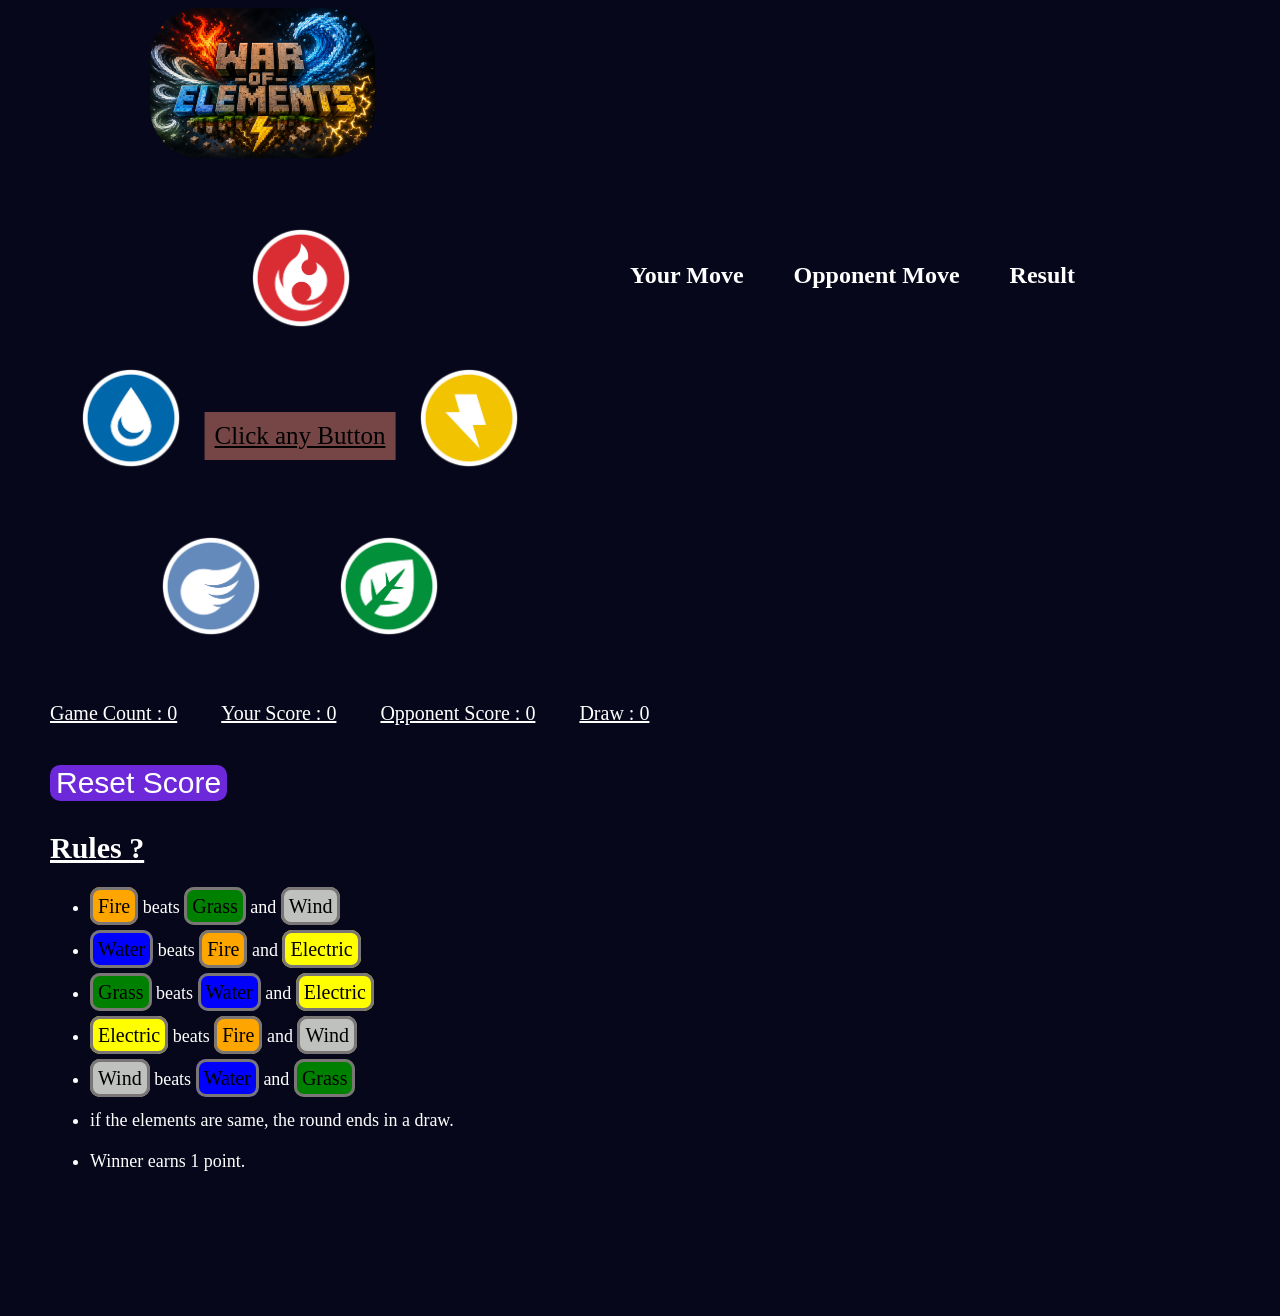
<file: index.html>
<!DOCTYPE html>
<html>

<head>
   <title>
      War of Elements.
   </title>

   <link rel="stylesheet" href="main.css">


   <meta name="google-site-verification" content="uSEMJUMefV7l1apHAQh73Q_1485bNXIAeBR-odt7wdA" />

</head>


<body>
   
   <div class="header">
      <img class="logo" src="images/logo.jpeg">
   </div>

   <div class="game-layout">
      <div class="button-container">
         <button class="fire-button js-fire-button">
            <img src="images/fire.png" alt="fire">
            <div class="button-name">Fire</div>
         </button>

         <button class="water-button js-water-button">
            <img src="images/water.png" alt="water">
            <div class="button-name">Water</div>
         </button>

         <div class="result js-result">Click any Button</div>

         <button class="electric-button js-electric-button">
            <img src="images/electric.png" alt="electric">
            <div class="button-name">Electric</div>
         </button>

         <button class="wind-button js-wind-button">
            <img src="images/wind.png" alt="wind">
            <div class="button-name">Wind</div>
         </button>

         <button class="grass-button js-grass-button">
            <img src="images/grass.png" alt="grass">
            <div class="button-name">Grass</div>
         </button>
      </div>

      <div class="moves-section">
         <div class="move-row">
            <h2>Your Move</h2>
            <div class="your-move js-your-move"></div>
         </div>

         <div class="move-row">
            <h2>Opponent Move</h2>
            <div class="opponent-move js-opponent-move"></div>
         </div>

         <div class="result-box">
            <h2>Result</h2>
            <div class="final-result js-final-result"></div>
         </div>
      </div>
   </div>

   <p class="game-count js-game-count">Game Count: 0</p>

   <p class="your-score js-your-score">Your Score: 0</p>

   <p class="opponent-score js-opponent-score">Opponent Score: 0</p>

   <p class="draw js-draw">Draw: 0</p>

   <button class="reset-button js-reset-button">
      Reset Score
   </button>

   <p class="rules">Rules ?</p>

   <ul>
      <li>
         <p class="rules-fire">Fire</p>
         beats
         <p class="rules-grass">Grass</p>
         and
         <p class="rules-wind">Wind</p>
      </li>

      <li>
         <p class="rules-water">Water</p>
         beats
         <p class="rules-fire">Fire</p>
         and
         <p class="rules-electric">Electric</p>
      </li>

      <li>
         <p class="rules-grass">Grass</p>
         beats
         <p class="rules-water">Water</p>
         and
         <p class="rules-electric">Electric</p>
      </li>

      <li>
         <p class="rules-electric">Electric</p>
         beats
         <p class="rules-fire">Fire</p>
         and
         <p class="rules-wind">Wind</p>
      </li>

      <li>
         <p class="rules-wind">Wind</p>
         beats
         <p class="rules-water">Water</p>
         and
         <p class="rules-grass">Grass</p>
      </li>

      <li>if the elements are same, the round ends in a draw.</li>
      <li>Winner earns 1 point.</li>
   </ul>

   <script src="main.js"></script>

</body>

</html>
</file>
<file: main.css>
body {
  background-color : rgb(7, 7, 27);
  color : white;
  margin-left : 50px;
  height: 1300px;
}

.header {
  margin : 10px 0 0 50px;
  margin : 0 0 40px 100px;
}

.logo {
  height : 150px;
  border-radius : 50px;
}

.game-layout {
  display : flex;
  align-items : flex-start;
  gap : 80px;
}

.button-container {
  position : relative;
  width : 500px;

  height : 450px;
  margin-bottom : 50px;

  display : flex;
  align-items : flex-start;
  gap : 50px;
}

.button-container button {
  position : absolute;
  border : none;

  background : transparent;
  cursor : pointer;
}

.button-name {
  font-size : 20px;
  background : none;

  color : white;
  position : absolute;

  bottom : -25px;
  left : 45px;

  opacity : 0;
  transition : opacity 0.9s;
  pointer-events : none;
}

.fire-button:hover .button-name,
.water-button:hover .button-name,
.wind-button:hover .button-name,
.electric-button:hover .button-name,
.grass-button:hover .button-name {
  opacity : 1;
}

.button-container button:active {
  filter : brightness(0.8);
  transform : scale(0.95);
}

button img {
  width : 110px;
  display : block;
  border-radius : 100px;
}

.fire-button,
.water-button,
.electric-button,
.wind-button,
.grass-button {
  position : absolute;
}

.fire-button {
  top : 20px;
  left : 190px;
}

.water-button {
  top : 160px;
  left : 20px;
}

.result {
  padding : 10px;
  background-color : rgb(118, 69, 69);

  color : rgb(0, 0, 0);
  font-size : 25px;

  text-decoration : underline;
  position : absolute;

  top : 210px;
  left : 50%;
  transform : translateX(-50%);
}

.electric-button {
  top : 160px;
  right : 20px;
}

.wind-button {
  bottom : 10px;
  left : 100px;
}

.grass-button {
  bottom : 10px;
  right : 100px;
}

img {
  height : 110px;
}

.moves-section {
  display : flex;
  flex-direction : row;

  align-items : center;
  justify-content : center;

  gap : 50px;
  margin-top : 40px;
}

.move-row img {
  height : 80px;
}


.final-result {
  font-size : 30px;
  font-weight : 800;

  text-decoration : underline;
  margin-top : 20px;
}

.your-move,
.opponent-move {
  display : flex;
  flex-direction : column;
  align-items : center;
}

.your-score,
.opponent-score,
.draw,
.game-count {
  display : inline;
  font-size : 20px;

  margin : 0 40px 0px 0;
  text-decoration : underline;
}

.reset-button {
  display : block;
  font-size : 30px;

  border-radius : 10px;
  background-color : #6d28d9;

  color : white;
  border : none;

  cursor : pointer;
  transition : 0.2 ease;
  margin-top : 40px;
}

.reset-button:hover {
  background-color : #7c3aed;
  transform : scale(1.05);
}

.reset-button:active {
  background-color : #5b21b6;
  transform : scale(0.95);
}

.rules {
  font-size : 30px;
  font-weight : 800;
  text-decoration : underline;
}

li {
  margin-bottom : 20px;
  font-size : 18px;
}

.rules-fire {
  background-color : orange;
  display : inline;

  border : solid rgb(122, 118, 118);
  border-radius : 10px;

  padding : 5px;
  font-size : 20px;
  color : black;
}

.rules-water {
  background-color : blue;
  display : inline;

  border : solid rgb(122, 118, 118);
  border-radius : 10px;

  padding : 5px;
  font-size : 20px;
  color : black;
}

.rules-grass {
  background-color : green;
  display : inline;

  border : solid rgb(122, 118, 118);
  border-radius : 10px;

  padding : 5px;
  font-size : 20px;
  color : black;
}

.rules-electric {
  background-color : yellow;
  display : inline;
   
  border : solid rgb(122, 118, 118);
  border-radius : 10px;

  padding : 5px;
  font-size : 20px;
  color : black;
}

.rules-wind {
  background-color : rgb(190, 193, 190);
  display : inline;

  border : solid rgb(122, 118, 118);
  border-radius : 10px;

  padding : 5px;
  font-size : 20px;
  color : black;
}
</file>
